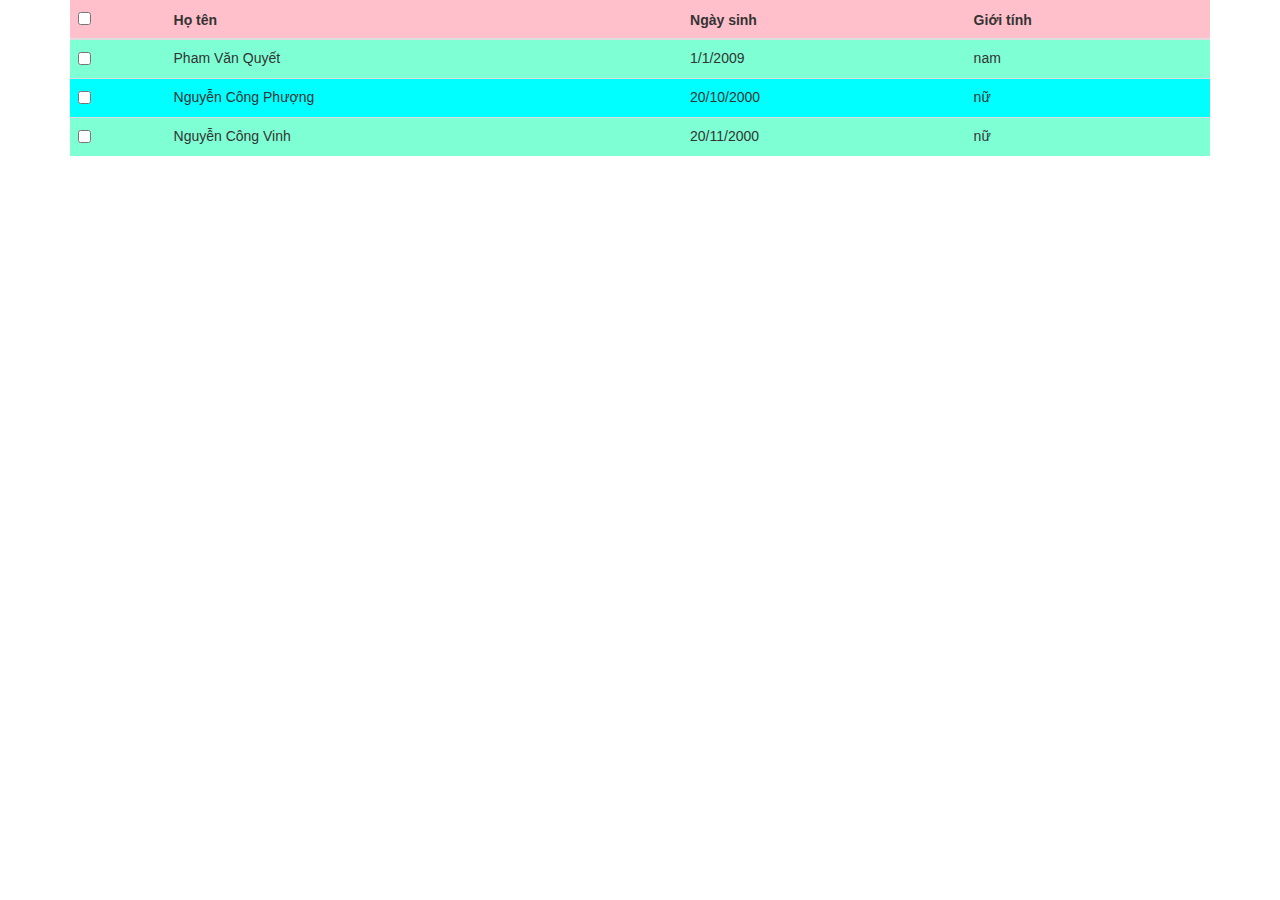
<file: Lab_danh_sach/index.html>
<!DOCTYPE html>
<html lang="en">

<head>
    <meta charset="UTF-8">
    <meta name="viewport" content="width=device-width, initial-scale=1.0">
    <meta http-equiv="X-UA-Compatible" content="ie=edge">
    <link rel="stylesheet" href="https://maxcdn.bootstrapcdn.com/bootstrap/3.3.7/css/bootstrap.min.css">
    <script src="https://ajax.googleapis.com/ajax/libs/jquery/3.3.1/jquery.min.js"></script>
    <script src="https://maxcdn.bootstrapcdn.com/bootstrap/3.3.7/js/bootstrap.min.js"></script>
    <link rel="stylesheet" href="style.css">
    <title>table</title>
</head>

<body>
    <div class="container">
        <table class="table">
            <thead>
                <tr class="thead">
                    <th><input type="checkbox" id="checkall"></th>
                    <th>Họ tên </th>
                    <th>Ngày sinh</th>
                    <th>Giới tính</th>
                </tr>
            </thead>
            <tbody>
                <tr class="odd">
                    <td><input type="checkbox" name="check" id="check1"></td>
                    <td>Pham Văn Quyết</td>
                    <td>1/1/2009</td>
                    <td>nam</td>
                </tr>
                <tr class="even">
                    <td><input type="checkbox" name="check" id="check2"></td>
                    <td>Nguyễn Công Phượng</td>
                    <td>20/10/2000</td>
                    <td>nữ</td>
                </tr>
                <tr class="odd">
                    <td><input type="checkbox" name="check" id="check3"></td>
                    <td>Nguyễn Công Vinh</td>
                    <td>20/11/2000</td>
                    <td>nữ</td>
                </tr>
            </tbody>
        </table>

    </div>
    <p id="loi"></p>
    <!-- <script>
        document.getElementById("loi").innerHTML ='con card';
    </script> -->
    <script src="table.js"></script>
</body>

</html>
</file>
<file: Lab_danh_sach/style.css>
.thead{
    background-color: pink;
}
.odd{
    background-color: aquamarine;
}
.even{
    background-color: aqua;
}
</file>
